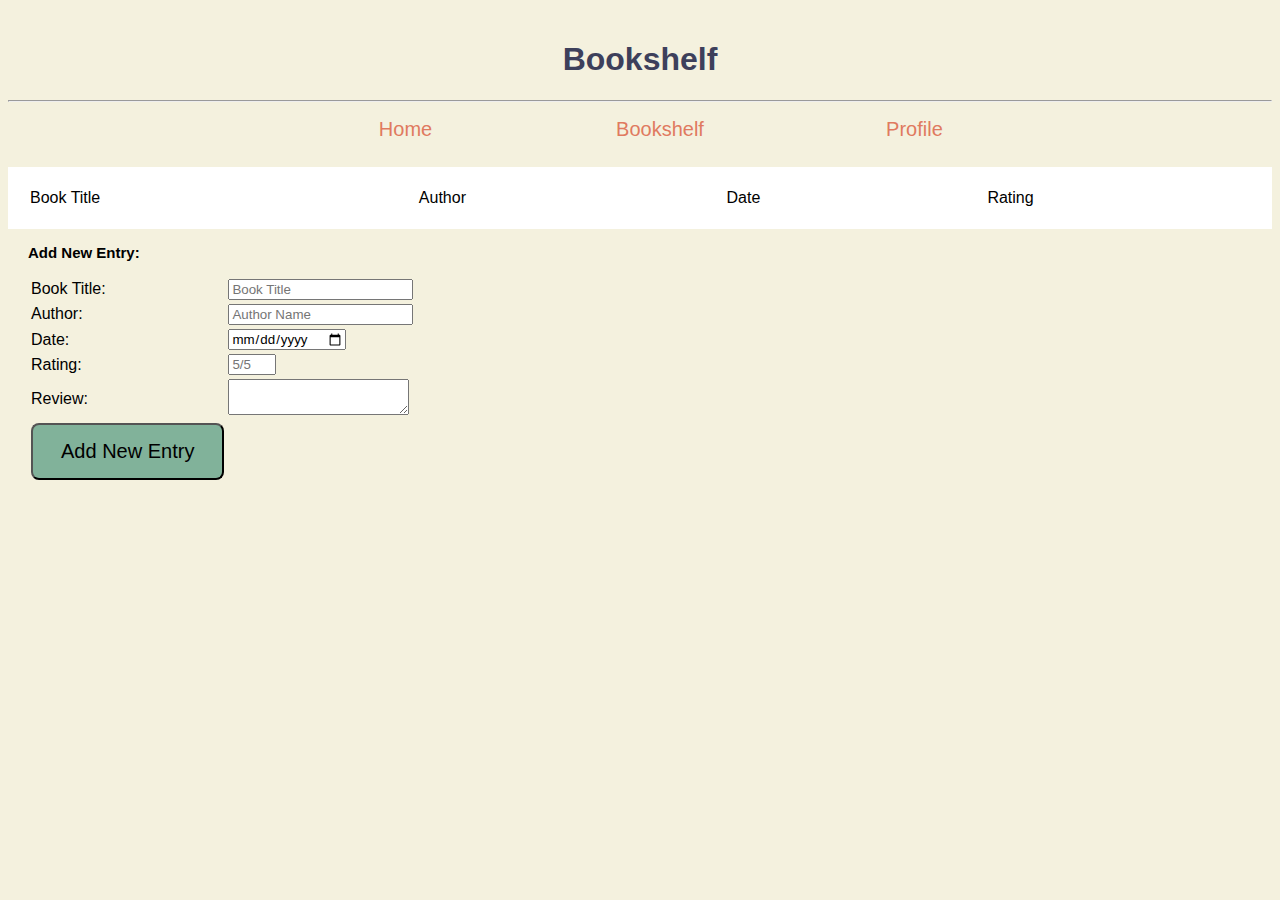
<file: bookshelf.html>
<!DOCTYPE html>
<html>
  <head>
    <meta charset="utf-8">
    <meta name="viewport" content="width=device-width">
    <title>Book List</title>
    <link href="style.css" rel="stylesheet" type="text/css" />
  </head>
  <body>
    <script src="bookshelf.js"></script>
	  <h1> Bookshelf </h1>
    <hr>
    <ul>
      <li class="bar"><a href="dash.html">Home</a></li>
      <li class="bar"><a href="bookshelf.html">Bookshelf</a></li>
      <li class="bar"><a href="character.html">Profile</a></li>
    </ul>


	<table id = "bookList" rowspan = "1">
		<tr id="firstrow">
			<td> Book Title </td>
			<td> Author </td>
			<td> Date </td>
			<td> Rating </td>
		</tr>
	</table>

	<div class="entryForm">
		<h3 id="newentry">
			Add New Entry:
		</h3>
		<form name="form" id="form" actions="#">
			<table>
				<tr>
					<td>
						Book Title: 
					</td>
					<td>
						<input id="title" type="text" name="title" required placeholder="Book Title">
					</td>
				</tr>
				<tr>
					<td>
						Author:
					</td>
					<td>
						<input id="author" type ="text" name="author" required placeholder="Author Name">
					</td>
				</tr>
				<tr>
					<td>
						Date:
					</td>
					<td>
						 <input id="date" type="date" name="date" class="form-control" required placeholder="Date">
					</td>
				</tr>
				<tr>
					<td>
						Rating:
					</td>
					<td>
						<input id="rating" type="number" max="5" min="0" name="rating" required placeholder="5/5">
					</td>
				</tr>
				<tr>
					<td>
						Review:
					</td>
					<td>
						<textarea id="review" type="textarea"></textarea>
					</td>
				</tr>
				<tr>
					<td>
						<input type="button" value="Add New Entry" name="submit" onclick="processFormData();"/>
					</td>
					<td>

					</td>
				</tr>
		</form>
	</div>

  </body>
</html>
</file>
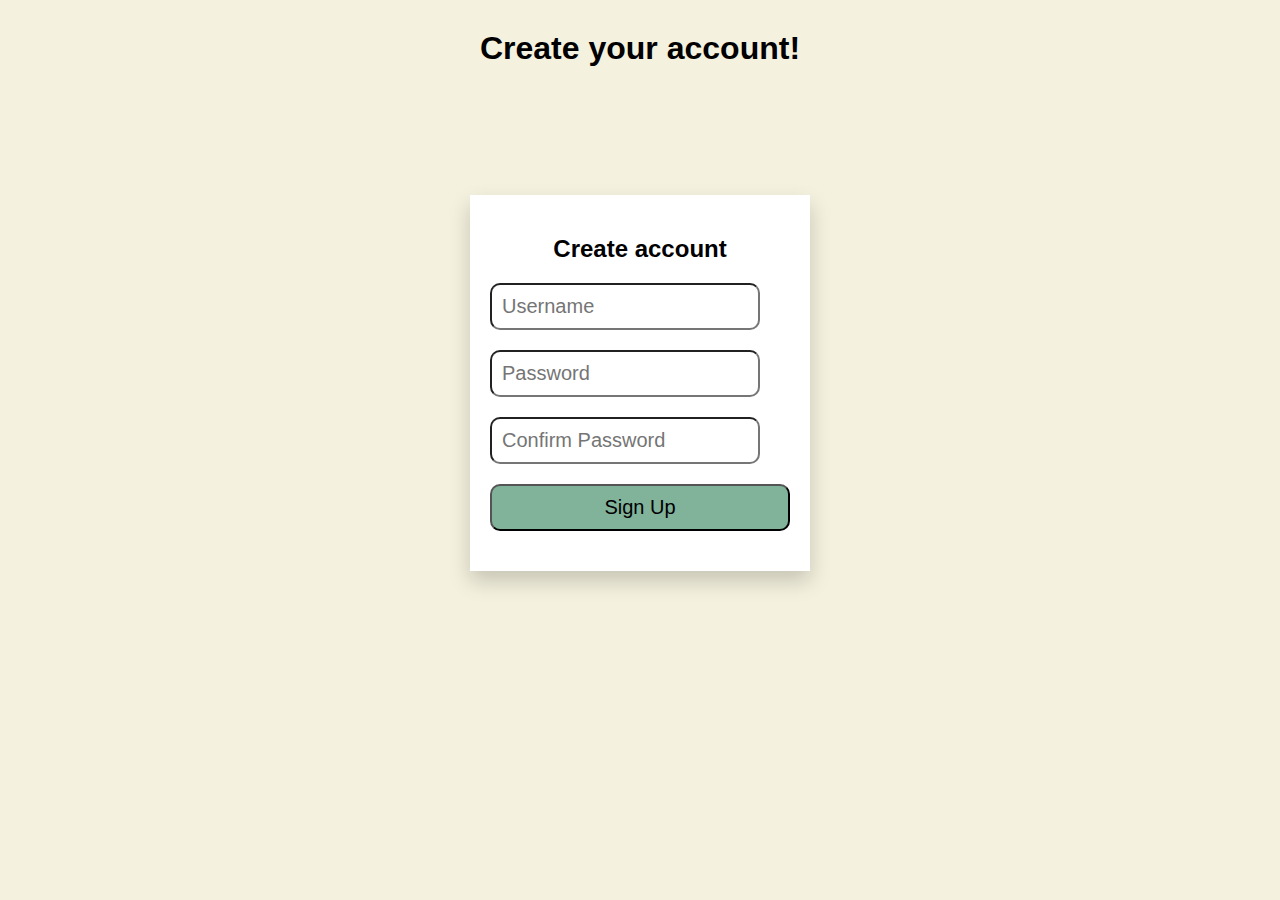
<file: createuser.html>
<html>
<head>
    <link href="main.css" rel="stylesheet" type="text/css">
    <title>Create Account</title>
    <body>
        <h1 align = "center">Create your account!</h1>
        <div class ="sign-up-form">
            <h2>Create account</h2>
            <form method="GET" action="index.html">
                <!-- <input type="email" id="username" placeholder="Email"/> -->
                <input type="text" id="username" placeholder="Username" required/>
                <input type="password" id="password1" placeholder="Password" required/>
                <input type="password" id="password2" placeholder="Confirm Password" required/>
                <button type="submit" class="button" a href="index.html">Sign Up</button>
            </form>
        </div>
    </body>
</html>
</file>
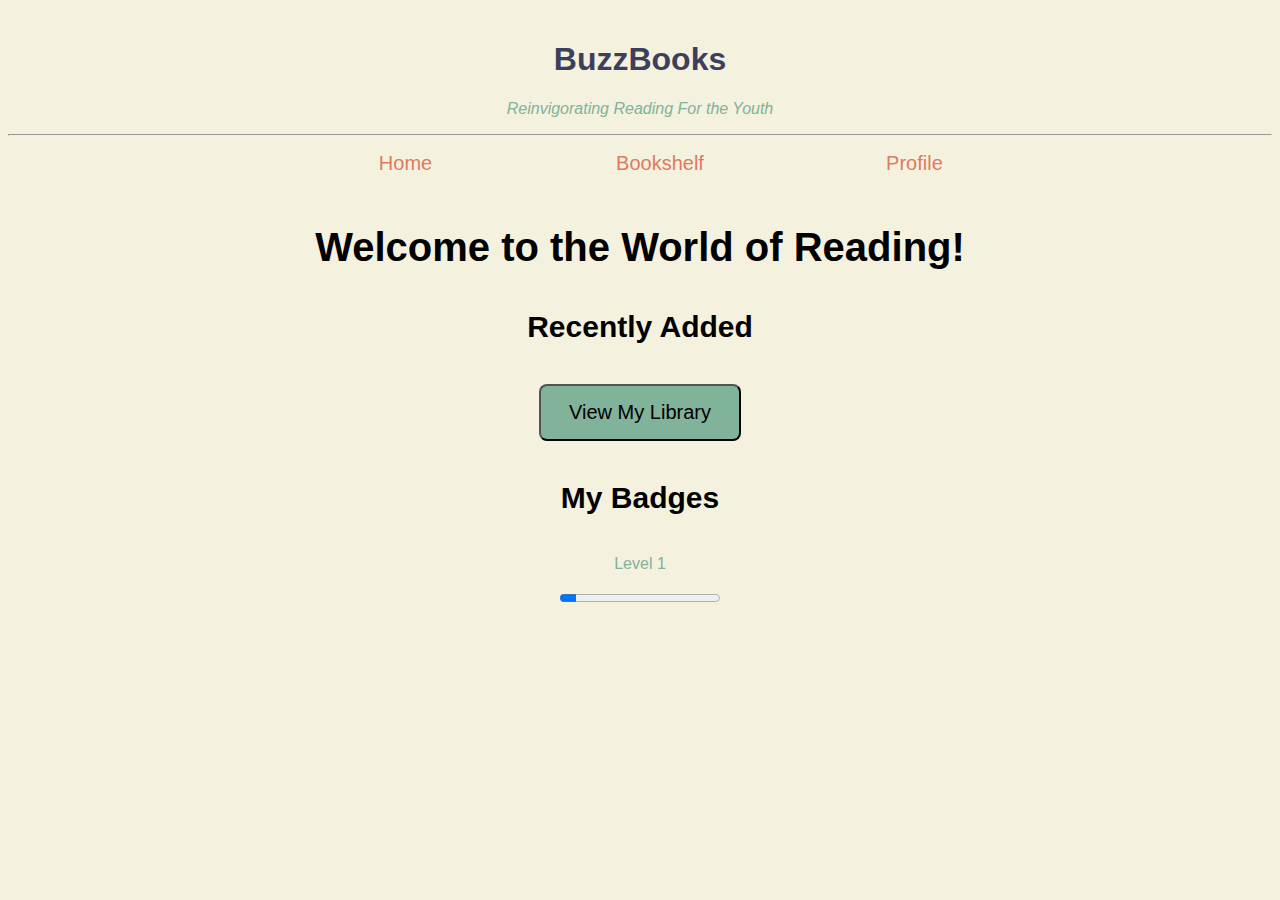
<file: dash.html>
<!DOCTYPE html>
<html lang="en">
    <head>
      <meta charset="utf-8">
      <meta name="viewport" content="width=device-width, initial-scale=1.0">
      <title>Dashboard</title>
      <link rel="stylesheet" type="text/css" href="style.css">
    </head>
    <body>
      <div class="gridlayout">
        <header class="header">
          <h1>BuzzBooks</h1>
          <p><i>Reinvigorating Reading For the Youth</i></p>
          <hr>
        </header>
        <main class="main">
          <ul>
            <li class="bar"><a href="dash.html">Home</a></li>
            <li class="bar"><a href="bookshelf.html">Bookshelf</a></li>
            <li class="bar"><a href="character.html">Profile</a></li>
          </ul>
          <h3>Welcome to the World of Reading!</h3>
          <h4>Recently Added</h4>
          
          <button onclick="document.location='bookshelf.html'">View My Library</button>
          <h4>My Badges</h4>
          <p>Level 1</p>
          <progress value = "10" max = "100"/>
        </main>
      </div>
  </body>
</html>
</file>
<file: style.css>
* {
  font-family: "Trebuchet MS", Helvetica, sans-serif;
}

#bookList {
	width: 100%;
	height: 100%;
	background: white;
	
}

#bookList td {
	padding: 20px;
}

h1 {
  color: #3D405B;
  text-align: center;
  padding-top: 20px;
}

.gridlayout {
  text-align: center;
}

ul {
  list-style: none;
  text-align: center;
  padding-bottom: 10px;
}

.bar {
  display: inline-block;
}

p {
  color: #81B29A;
}

h3 {
  font-size: 40px;
}

body {
  background-color: #F4F1DE;
}
a {
  color: #E07A5F;
  font-size: 20px;
  display: block;
  width: 250px;
  text-align: center;
  text-decoration: none;
}

a:hover {
  color: #F2CC8F;
}

h4 {
  font-size: 30px;
}

button, input[type=button] {
  font-family: "Trebuchet MS", Helvetica, sans-serif;
  background-color: #81B29A;
  border-radius: 8px;
  font-size: 20px;
  padding: 15px 28px;
}

button:hover {
  background-color: #F2CC8F;
  color: white;
}

#form {
	padding-left: 20px;
}

#newentry {
	font-size: 15px;
	padding-left: 20px;
}

#firstrow {
	border-bottom: 1pt #3D405B;
}
</file>
<file: main.css>
* {
  font-family: "Trebuchet MS", Helvetica, sans-serif;
}

body{
    margin:0;
    padding:0;
    background-color: #F4F1DE
}

.sign-up-form{
    position: relative;
    width: 300px;
    background-color: #FFF;
    padding: 20px;
    margin: 10% auto 0;
    box-shadow: 0 10px 20px rgba(0,0,0,0.19);
    text-align: center;
}

.sign-up-form input[type=text], .sign-up-form input[type=password] {
  width: 90%;
	display: block;
	font-size: 20px;
	padding: 10px;
	border-radius: 10px;
	margin-bottom: 20px;
}

.button {
    width:100%;
    display:block;
    font-size: 20px;
    padding: 10px;
    border-radius: 10px;
    margin-bottom: 20px;
    background-color: #81B29A
}

a {
  color: #E07A5F
}

h1 {
  padding-top: 30px;
}
</file>
